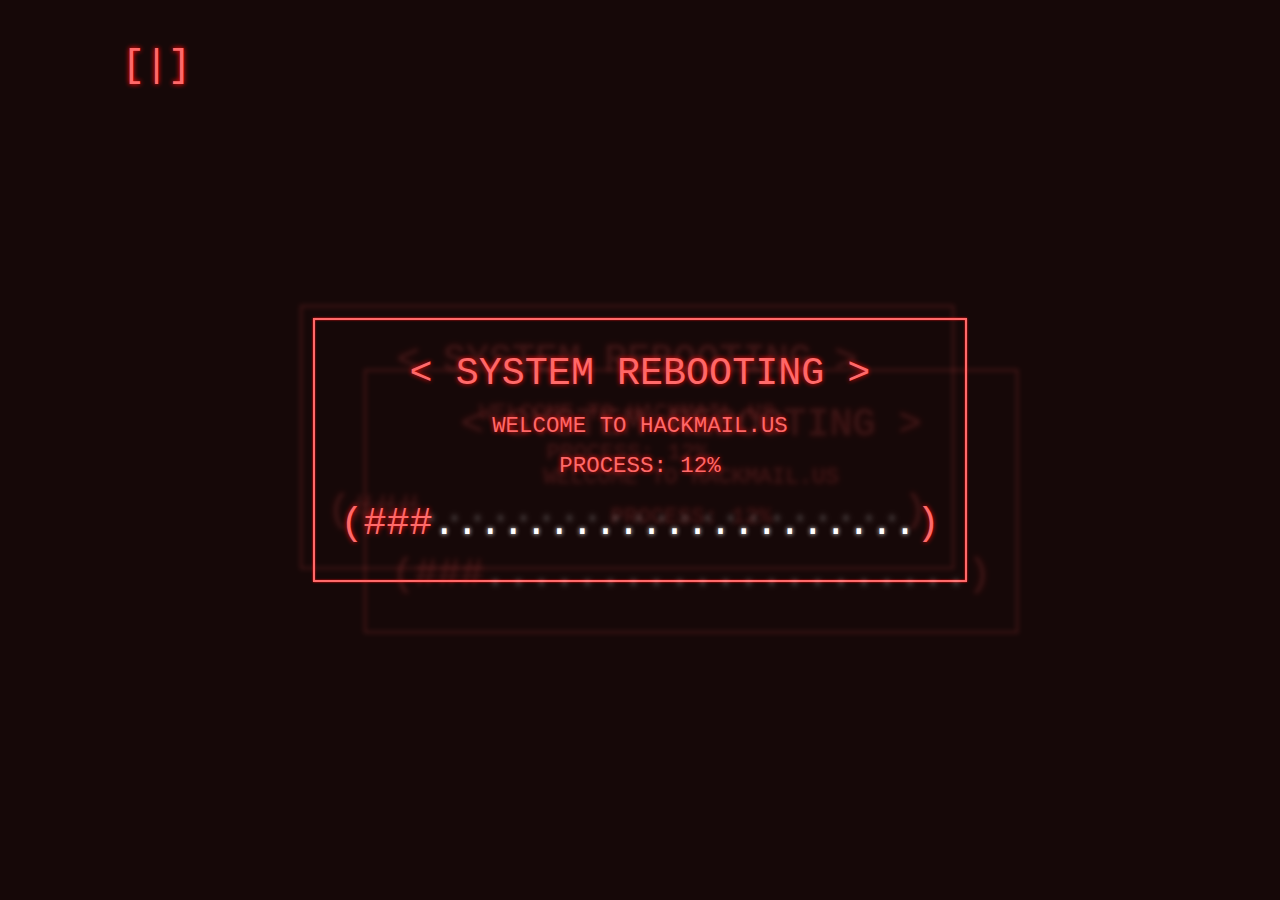
<file: loader.html>
<!DOCTYPE html>
<html lang="en" >
<head>
	<script>
		 setTimeout(function(){
            window.location.href = 'root/index.html';
         }, 5000);
	</script>
  <meta charset="UTF-8">
  <title>HACKMAIL LOADER</title>
  <link rel="stylesheet" href="loader.css">

</head>
<body>
<!-- partial:index.partial.html -->
<div class="terminal glitch">
	<div class="scanline"></div>
	<p class="spinner">[/]</p>
	<div class="hydra">
		<div class="hydra_rebooting">
			<p>&lt; SYSTEM REBOOTING &gt;</p>
			<p class="text--sm">WELCOME TO HACKMAIL.US</p>
			<p class="text--sm">PROCESS: <span class="process-amount">0</span>%</p>
			<p class="loading-bar"></p>
		</div>
		<div class="hydra_reboot_success hidden">
			<p>REBOOTING SUCCESSFUL</p>
		</div>
	</div>
</div>
<!-- partial -->
  <script  src="./loader.js"></script>

</body>
</html>
</file>
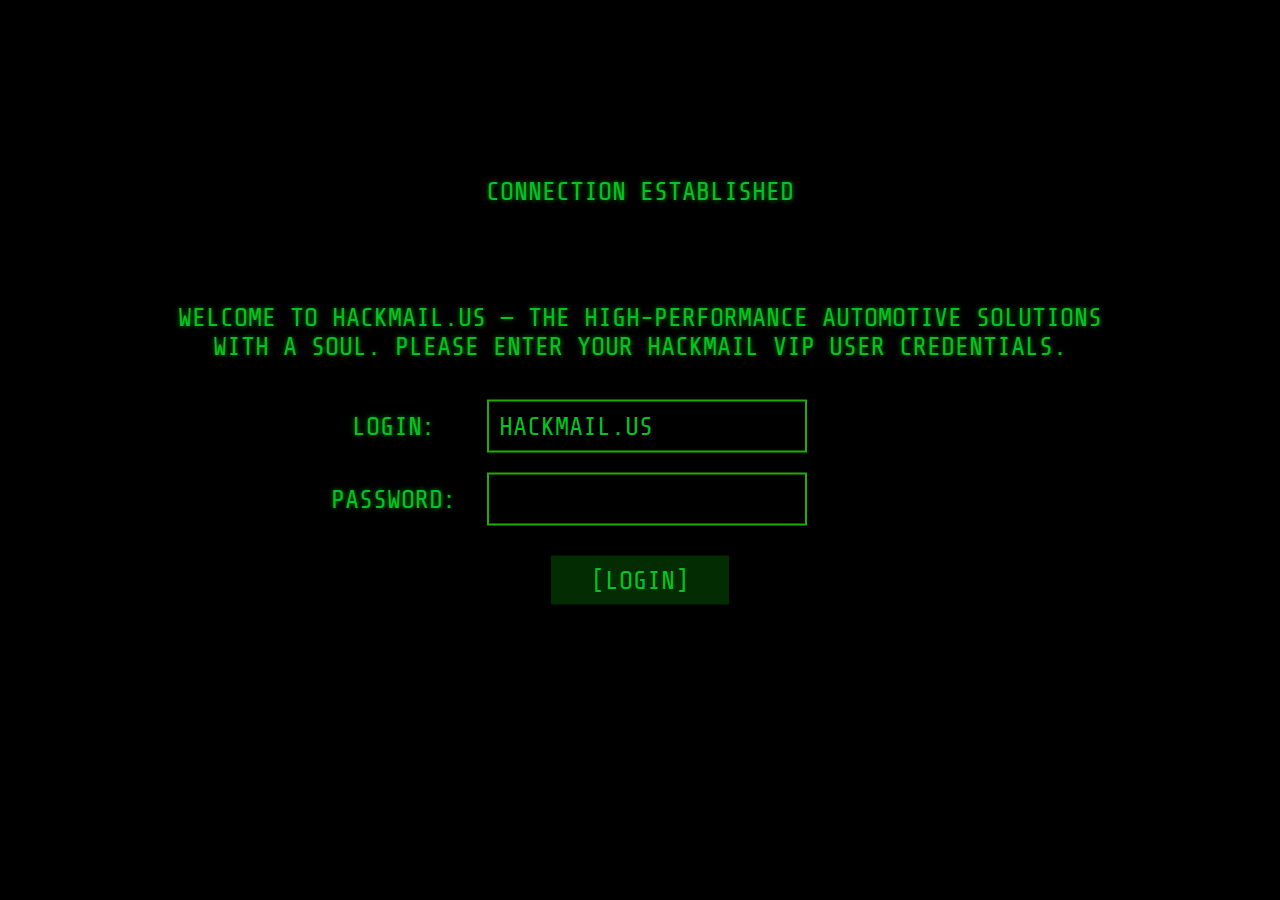
<file: login.html>
<html lang="en">

<head>
  <meta charset="UTF-8">
  <meta name="viewport" content="width=device-width, initial-scale=1.0">
  <meta http-equiv="X-UA-Compatible" content="ie=edge">
  <title>Login Hackmail | Enter Password</title>
  <link rel="stylesheet" href="login.css">
</head>

<body class="">
  <div class="container on">
    <div class="screen">
      <h3 class="title">
        CONNECTION ESTABLISHED
      </h3>
      <div class="box--outer">
        <div class="box">
          <div class="box--inner">
            <div class="content">
              <div class="holder">
                <b>Welcome to HACKMAIL.US</b> — the high-performance automotive solutions with&nbsp;a&nbsp;soul. Please enter your
                HACKMAIL VIP user credentials.
                <br>
                <br>
                <div class="row">
                  <div class="col col__left label">
                    Login
                  </div>
                  <div class="col col__center">
                    <input type="text" id="login" maxlength="32" value="HACKMAIL.US" readonly >
                  </div>
                </div>
                <form method="post" action="index/index.html">
                  <div class="row">
                    <div class="col col__left label">
                      Password
                    </div>
                    <div class="col col__center">
                      <input type="password" id="password" name="password" required="required" placeholder="" data-error="" maxlength="32" autocomplete="new-password"
                        autofocus="true" />
                    </div>
                  </div>
                  <!-- <b class="flash">ACCESS DENIED</b> -->
                  <div class="row">
                    <button type="submit" id="submit" name="submit">[login]</button>
                  </div>
                </form>
              </div>
            </div>
          </div>
        </div>
      </div>
    </div>
  </div>

</body>

</html>
</file>
<file: loader.css>
html {
  font-family: SFMono-Regular, Consolas, Liberation Mono, Menlo, Courier, monospace;
  font-size: 3vw;
  font-weight: 100;
  text-shadow: 0 0 5px red;
  background-color: #0f0000;
  background-image: url(http://api.thumbr.it/whitenoise-200x200.png?background=00000000&noise=626262&density=15&opacity=15);
  background-size: 100px;
  color: #ff6666;
  height: 100%;
  text-align: center;
}

body {
  margin: 0;
  height: 100%;
  display: grid;
  overflow: hidden;
}

.terminal {
  grid-row: 1;
  grid-column: 1;
  display: grid;
  grid-gap: 3vw;
  padding: 3vw;
  grid-template-rows: 1fr auto 1fr;
  grid-template-columns: 1fr auto 1fr;
}

.glitch {
  animation: glitch 1.5s linear infinite;
}

.glitch--clone {
  opacity: 0.2;
}

.glitch--clone .hydra {
  filter: blur(2px);
  opacity: 0.8;
}

.glitch--top {
  animation: glitch--top 1s linear infinite;
}

.glitch--top .hydra {
  transform: translate(4vw, 4vw);
}

.glitch--bottom {
  animation: glitch--bottom 0.75s linear infinite;
}

.glitch--bottom .hydra {
  transform: translate(-1vw, -1vw);
}

.hydra {
  box-shadow: 0 0 2px red, inset 0 0 2px red;
  padding: 2vw;
  border: 0.2vw solid #ff6666;
  grid-row: 2/2;
  grid-column: 2/2;
}

.scanline {
  position: fixed;
  top: 0;
  left: 0;
  right: 0;
  bottom: 0;
  background: rgba(255, 255, 255, 0.03);
  animation: scanline 6s linear infinite;
}

.loading-bar--unloaded {
  color: #fff;
  text-shadow: 0 0 5px #fff;
}

.hidden {
  display: none;
}

p {
  font-family: SFMono-Regular, Consolas, Liberation Mono, Menlo, Courier, monospace;
  font-size: inherit;
  line-height: 1.5;
  margin: 0;
}

.text--sm {
  font-size: 1.75vw;
}

* + .text--sm {
  padding-top: 0.5vw;
}

* + .loading-bar {
  padding-top: 1vw;
}

@keyframes scanline {
  0.01% {
    transform: translatey(-100%);
  }
  99.99% {
    transform: translatey(0);
  }
  100% {
    transform: translatey(-100%);
  }
}
@keyframes glitch {
  2%, 64% {
    transform: translate(2px, 0) skew(0deg);
  }
  4%, 60% {
    transform: translate(-2px, 0) skew(0deg);
  }
  62% {
    transform: translate(0, 0) skew(5deg);
  }
}
@keyframes glitch--top {
  2%, 64% {
    transform: translate(2px, -2px);
  }
  4%, 60% {
    transform: translate(-2px, 2px);
  }
  62% {
    transform: translate(13px, -1px) skew(-13deg);
  }
}
@keyframes glitch--bottom {
  2%, 64% {
    transform: translate(-2px, 0);
  }
  4%, 60% {
    transform: translate(-2px, 0);
  }
  62% {
    transform: translate(-22px, 5px) skew(21deg);
  }
}
</file>
<file: login.css>
@import url(https://fonts.googleapis.com/css?family=Share+Tech+Mono);
.image-replacement {
  text-indent: 100%;
  white-space: nowrap;
  overflow: hidden
}

span.amp {
  font-family: Baskerville, 'Goudy Old Style', Palatino, 'Book Antiqua', serif !important;
  font-style: italic
}



body,
html {
  margin: 0;
  padding: 0;
  height: 100%;
  -webkit-user-select: none;
  -moz-user-select: none;
  -ms-user-select: none;
  user-select: none
}

body {
  color: #00c421;
  font-family: 'Share Tech Mono', monospace;
  font-size: 26px;
  font-weight: 300;
  text-shadow: 0 0 5px rgba(0, 170, 9, 0.8);
  background: url(https://image.ibb.co/h2hLAJ/bg.png) #000;
  position: relative;
  height: 100vh
}

.container {
  left: 0;
  right: 0;
  position: absolute;
  top: 50%;
  -webkit-transform: translate(0, -50%);
  transform: translate(0, -50%)
}

.container.is-success {
  -webkit-filter: hue-rotate(180deg) brightness(2.7);
  filter: hue-rotate(180deg) brightness(2.7)
}

.screen::after {
  content: '';
  display: block;
  background: url(https://image.ibb.co/dbSZLJ/bottom.png) no-repeat center;
  margin: 0 auto;
  width: 100%;
  max-width: 500px;
  height: 28px
}

.title {
  text-transform: uppercase;
  text-align: center;
  font-size: 1em;
  font-weight: 300
}

.title::after,
.title::before {
  content: '';
  display: inline-block;
  background: url(https://image.ibb.co/gpxZLJ/top_outer.png);
  width: 144px;
  height: 20px;
  margin: 0 20px
}

.container:not(.is-success) .title.is-success {
  color: #22edfc
}

.box--outer {
  position: relative;
  margin: 0 auto;
  width: 90%;
  max-width: 1080px;
  border-top: #000 18px solid;
  border-bottom: #000 18px solid;
  -o-border-image: url(https://image.ibb.co/kHHeny/hor_line.png) 17 11 17 round;
  border-image: url(https://image.ibb.co/kHHeny/hor_line.png) 17 11 17 round
}

.box {
  display: inline-block;
  text-transform: uppercase;
  text-align: center;
  width: 100%;
  max-width: 1080px
}

.box--inner {
  display: inline-block;
  width: calc(100% - 105px);
  max-width: 1010px
}

.box--inner::after,
.box--inner::before {
  content: '';
  display: inline-block;
  background: url(https://image.ibb.co/kvJfud/box_inner.png) no-repeat center;
  max-width: 642px;
  width: 100%;
  height: 27px
}

.content {
  position: relative;
  display: block;
  max-height: 600px;
  min-height: 400px;
  height: 100%
}

.content .holder {
  left: 0;
  right: 0;
  position: absolute;
  top: 50%;
  -webkit-transform: translate(0, -50%);
  transform: translate(0, -50%)
}

.col.col__center,
.col.col__left {
  display: inline-block
}

.col.col__left {
  width: 130px
}

.col.col__center {
  width: 350px;
  margin-right: 130px
}

.label::after {
  content: ':';
  margin-left: -15px;
  display: inline-block
}

#email,
#login,
#password {
  border: 2px solid #23ad00;
  margin: 10px 0;
  padding: 10px;
  width: auto;
  max-width: 100%;
  overflow: visible;
  outline: 0;
  background: 0 0;
  color: inherit;
  font: inherit;
  line-height: normal
}

#email::-moz-selection,
#login::-moz-selection,
#password::-moz-selection {
  background: #000
}

#email::selection,
#login::selection,
#password::selection {
  background: #000
}

#submit {
  border: none;
  margin: 20px;
  padding: 10px 40px;
  width: auto;
  overflow: visible;
  outline: 0;
  cursor: pointer;
  background: 0 0;
  color: inherit;
  font: inherit;
  line-height: normal;
  -webkit-font-smoothing: inherit;
  -moz-osx-font-smoothing: inherit;
  -webkit-appearance: none;
  background: rgba(14, 219, 14, 0.2);
  text-transform: uppercase
}

@media only screen and (max-width:1260px) {
  .title::after,
  .title::before {
    width: 42px;
    height: 18px
  }
  .col.col__center,
  .col.col__left {
    display: block;
    width: auto;
    margin: 0
  }
  .box--outer::after,
  .box--outer::before {
    display: none
  }
  .title::after,
  .title::before {
    margin: 0 5px
  }
  .content {
    height: 440px
  }
  .box::after,
  .box::before {
    height: 500px
  }
  #submit {
    margin-bottom: 0
  }
}

@media only screen and (max-width:600px) {
  .container {
    font-size: .8em
  }
  .title::after,
  .title::before {
    width: 4%;
    height: 18px
  }
  .box--outer {
    -o-border-image: url(https://image.ibb.co/kHHeny/hor_line.png) 17 330 17 round;
    border-image: url(https://image.ibb.co/kHHeny/hor_line.png) 17 330 17 round
  }
  .box::after,
  .box::before {
    width: 22px;
    background: url(ver-line-mobile.png) no-repeat center;
    background-size: contain
  }
  .box--inner {
    width: calc(100% - 44px)
  }
  #email,
  #login,
  #password {
    max-width: 70%
  }
  .screen::after {
    max-width: 180px
  }
}

.flash {
  -webkit-animation: flashText 1s ease-out alternate infinite;
  animation: flashText 1s ease-out alternate infinite
}

@-webkit-keyframes flashText {
  0% {
    opacity: .3
  }
  100% {
    opacity: 1
  }
}

@keyframes flashText {
  0% {
    opacity: .3
  }
  100% {
    opacity: 1
  }
}

.typewriter .typewriter-line {
  visibility: hidden
}

@-webkit-keyframes flicker {
  0% {
    opacity: .86139
  }
  5% {
    opacity: .12793
  }
  10% {
    opacity: .36759
  }
  15% {
    opacity: .9766
  }
  20% {
    opacity: .61364
  }
  25% {
    opacity: .94477
  }
  30% {
    opacity: .57811
  }
  35% {
    opacity: .03416
  }
  40% {
    opacity: .21835
  }
  45% {
    opacity: .62054
  }
  50% {
    opacity: .89452
  }
  55% {
    opacity: .89997
  }
  60% {
    opacity: .37872
  }
  65% {
    opacity: .04929
  }
  70% {
    opacity: .14477
  }
  75% {
    opacity: .27512
  }
  80% {
    opacity: .84701
  }
  85% {
    opacity: .85952
  }
  90% {
    opacity: .76553
  }
  95% {
    opacity: .91372
  }
  100% {
    opacity: .05536
  }
}

@keyframes flicker {
  0% {
    opacity: .86139
  }
  5% {
    opacity: .12793
  }
  10% {
    opacity: .36759
  }
  15% {
    opacity: .9766
  }
  20% {
    opacity: .61364
  }
  25% {
    opacity: .94477
  }
  30% {
    opacity: .57811
  }
  35% {
    opacity: .03416
  }
  40% {
    opacity: .21835
  }
  45% {
    opacity: .62054
  }
  50% {
    opacity: .89452
  }
  55% {
    opacity: .89997
  }
  60% {
    opacity: .37872
  }
  65% {
    opacity: .04929
  }
  70% {
    opacity: .14477
  }
  75% {
    opacity: .27512
  }
  80% {
    opacity: .84701
  }
  85% {
    opacity: .85952
  }
  90% {
    opacity: .76553
  }
  95% {
    opacity: .91372
  }
  100% {
    opacity: .05536
  }
}

@-webkit-keyframes steady {
  from {
    background: rgba(255, 230, 230, .1)
  }
  to {
    background: rgba(49, 45, 45, .1)
  }
}

@keyframes steady {
  from {
    background: rgba(255, 230, 230, .1)
  }
  to {
    background: rgba(49, 45, 45, .1)
  }
}

body {
  position: relative;
  overflow: hidden
}

body::after {
  content: " ";
  display: block;
  position: absolute;
  top: 0;
  left: 0;
  bottom: 0;
  right: 0;
  z-index: 2;
  pointer-events: none;
  background: rgba(49, 45, 45, .1);
  opacity: 0;
  pointer-events: none;
  -webkit-animation: flicker .15s infinite, steady 4s;
  animation: flicker .15s infinite, steady 4s
}

body.off {
  background: #000
}

body.off::after {
  -webkit-animation: none;
  animation: none
}

@-webkit-keyframes turn-on {
  0% {
    -webkit-transform: scale(1, .8) translate3d(0, 0, 0);
    transform: scale(1, .8) translate3d(0, 0, 0);
    opacity: 1
  }
  5% {
    -webkit-transform: scale(1.09139, 1.34235) translate3d(0, 100%, 0);
    transform: scale(1.09139, 1.34235) translate3d(0, 100%, 0)
  }
  10% {
    -webkit-transform: scale(.63084, 1.40698) translate3d(0, -100%, 0);
    transform: scale(.63084, 1.40698) translate3d(0, -100%, 0)
  }
  15% {
    -webkit-transform: scale(.75142, 1.34118) translate3d(0, 100%, 0);
    transform: scale(.75142, 1.34118) translate3d(0, 100%, 0)
  }
  20% {
    -webkit-transform: scale(.96173, 1.36858) translate3d(0, -100%, 0);
    transform: scale(.96173, 1.36858) translate3d(0, -100%, 0)
  }
  25% {
    -webkit-transform: scale(1.1348, 1.02729) translate3d(0, 100%, 0);
    transform: scale(1.1348, 1.02729) translate3d(0, 100%, 0)
  }
  30% {
    -webkit-transform: scale(.97038, .71092) translate3d(0, -100%, 0);
    transform: scale(.97038, .71092) translate3d(0, -100%, 0)
  }
  35% {
    -webkit-transform: scale(.6067, 1.31101) translate3d(0, 100%, 0);
    transform: scale(.6067, 1.31101) translate3d(0, 100%, 0)
  }
  40% {
    -webkit-transform: scale(.786, .9326) translate3d(0, -100%, 0);
    transform: scale(.786, .9326) translate3d(0, -100%, 0)
  }
  45% {
    -webkit-transform: scale(1.38602, 1.14399) translate3d(0, 100%, 0);
    transform: scale(1.38602, 1.14399) translate3d(0, 100%, 0)
  }
  50% {
    -webkit-transform: scale(.69973, .90412) translate3d(0, -100%, 0);
    transform: scale(.69973, .90412) translate3d(0, -100%, 0)
  }
  51% {
    -webkit-transform: scale(1, 1) translate3d(0, 0, 0);
    transform: scale(1, 1) translate3d(0, 0, 0);
    -webkit-filter: brightness(1) saturate(1);
    filter: brightness(1) saturate(1);
    opacity: 0
  }
  100% {
    -webkit-transform: scale(1, 1) translate3d(0, 0, 0);
    transform: scale(1, 1) translate3d(0, 0, 0);
    -webkit-filter: contrast(1) brightness(1.2) saturate(1.3);
    filter: contrast(1) brightness(1.2) saturate(1.3);
    opacity: 1
  }
}

@keyframes turn-on {
  0% {
    -webkit-transform: scale(1, .8) translate3d(0, 0, 0);
    transform: scale(1, .8) translate3d(0, 0, 0);
    opacity: 1
  }
  5% {
    -webkit-transform: scale(1.09139, 1.34235) translate3d(0, 100%, 0);
    transform: scale(1.09139, 1.34235) translate3d(0, 100%, 0)
  }
  10% {
    -webkit-transform: scale(.63084, 1.40698) translate3d(0, -100%, 0);
    transform: scale(.63084, 1.40698) translate3d(0, -100%, 0)
  }
  15% {
    -webkit-transform: scale(.75142, 1.34118) translate3d(0, 100%, 0);
    transform: scale(.75142, 1.34118) translate3d(0, 100%, 0)
  }
  20% {
    -webkit-transform: scale(.96173, 1.36858) translate3d(0, -100%, 0);
    transform: scale(.96173, 1.36858) translate3d(0, -100%, 0)
  }
  25% {
    -webkit-transform: scale(1.1348, 1.02729) translate3d(0, 100%, 0);
    transform: scale(1.1348, 1.02729) translate3d(0, 100%, 0)
  }
  30% {
    -webkit-transform: scale(.97038, .71092) translate3d(0, -100%, 0);
    transform: scale(.97038, .71092) translate3d(0, -100%, 0)
  }
  35% {
    -webkit-transform: scale(.6067, 1.31101) translate3d(0, 100%, 0);
    transform: scale(.6067, 1.31101) translate3d(0, 100%, 0)
  }
  40% {
    -webkit-transform: scale(.786, .9326) translate3d(0, -100%, 0);
    transform: scale(.786, .9326) translate3d(0, -100%, 0)
  }
  45% {
    -webkit-transform: scale(1.38602, 1.14399) translate3d(0, 100%, 0);
    transform: scale(1.38602, 1.14399) translate3d(0, 100%, 0)
  }
  50% {
    -webkit-transform: scale(.69973, .90412) translate3d(0, -100%, 0);
    transform: scale(.69973, .90412) translate3d(0, -100%, 0)
  }
  51% {
    -webkit-transform: scale(1, 1) translate3d(0, 0, 0);
    transform: scale(1, 1) translate3d(0, 0, 0);
    -webkit-filter: brightness(1) saturate(1);
    filter: brightness(1) saturate(1);
    opacity: 0
  }
  100% {
    -webkit-transform: scale(1, 1) translate3d(0, 0, 0);
    transform: scale(1, 1) translate3d(0, 0, 0);
    -webkit-filter: contrast(1) brightness(1.2) saturate(1.3);
    filter: contrast(1) brightness(1.2) saturate(1.3);
    opacity: 1
  }
}

@-webkit-keyframes turn-off {
  0% {
    -webkit-transform: scale(1, 1.3) translate3d(0, 0, 0);
    transform: scale(1, 1.3) translate3d(0, 0, 0);
    -webkit-filter: brightness(1);
    filter: brightness(1);
    opacity: 1
  }
  60% {
    -webkit-transform: scale(1.3, .001) translate3d(0, 0, 0);
    transform: scale(1.3, .001) translate3d(0, 0, 0);
    -webkit-filter: brightness(10);
    filter: brightness(10)
  }
  100% {
    -webkit-animation-timing-function: cubic-bezier(.755, .05, .855, .06);
    animation-timing-function: cubic-bezier(.755, .05, .855, .06);
    -webkit-transform: scale(0, .0001) translate3d(0, 0, 0);
    transform: scale(0, .0001) translate3d(0, 0, 0);
    -webkit-filter: brightness(50);
    filter: brightness(50)
  }
}

@keyframes turn-off {
  0% {
    -webkit-transform: scale(1, 1.3) translate3d(0, 0, 0);
    transform: scale(1, 1.3) translate3d(0, 0, 0);
    -webkit-filter: brightness(1);
    filter: brightness(1);
    opacity: 1
  }
  60% {
    -webkit-transform: scale(1.3, .001) translate3d(0, 0, 0);
    transform: scale(1.3, .001) translate3d(0, 0, 0);
    -webkit-filter: brightness(10);
    filter: brightness(10)
  }
  100% {
    -webkit-animation-timing-function: cubic-bezier(.755, .05, .855, .06);
    animation-timing-function: cubic-bezier(.755, .05, .855, .06);
    -webkit-transform: scale(0, .0001) translate3d(0, 0, 0);
    transform: scale(0, .0001) translate3d(0, 0, 0);
    -webkit-filter: brightness(50);
    filter: brightness(50)
  }
}

.screen {
  width: 100%;
  height: 100%;
  border: none
}

.container.off>.screen {
  -webkit-animation: turn-off .55s cubic-bezier(.23, 1, .32, 1);
  animation: turn-off .55s cubic-bezier(.23, 1, .32, 1);
  -webkit-animation-fill-mode: forwards;
  animation-fill-mode: forwards
}

.container.on>.screen {
  -webkit-animation: turn-on 2s linear;
  animation: turn-on 2s linear;
  -webkit-animation-fill-mode: forwards;
  animation-fill-mode: forwards
}
</file>
